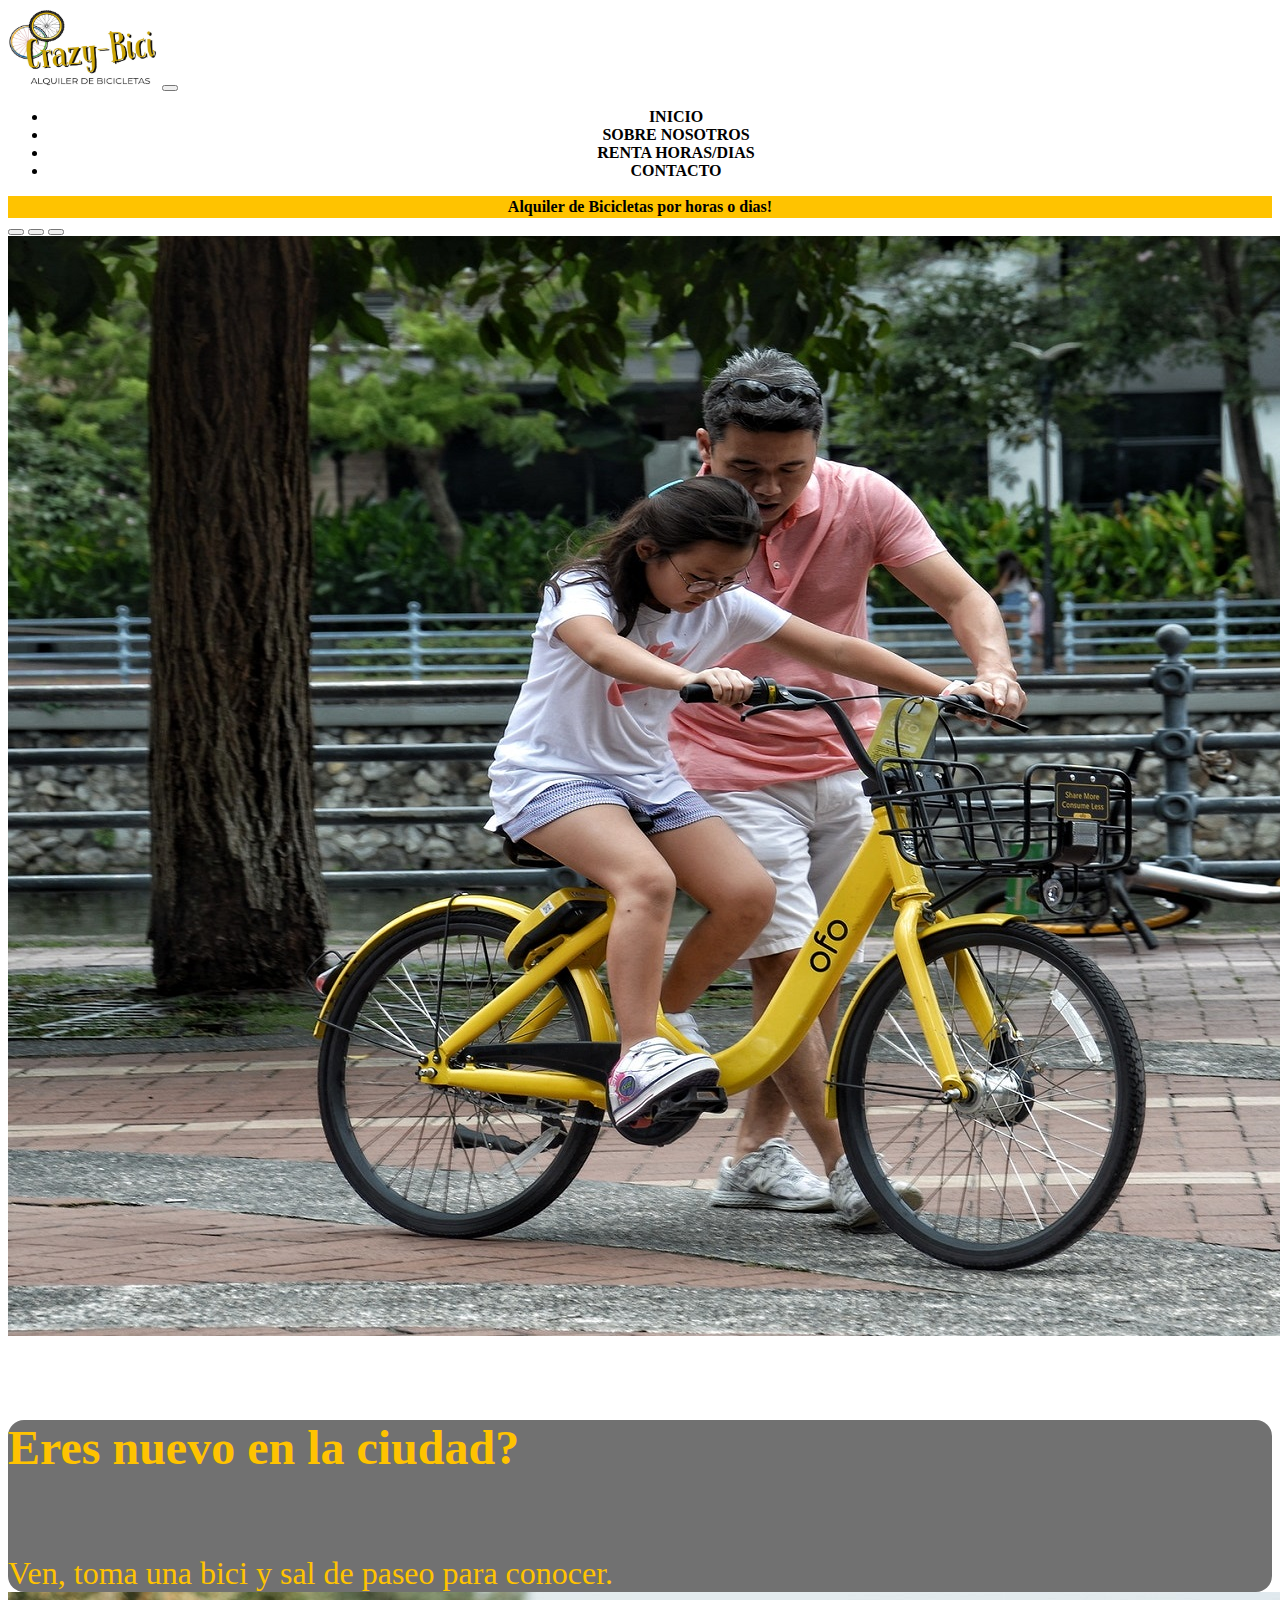
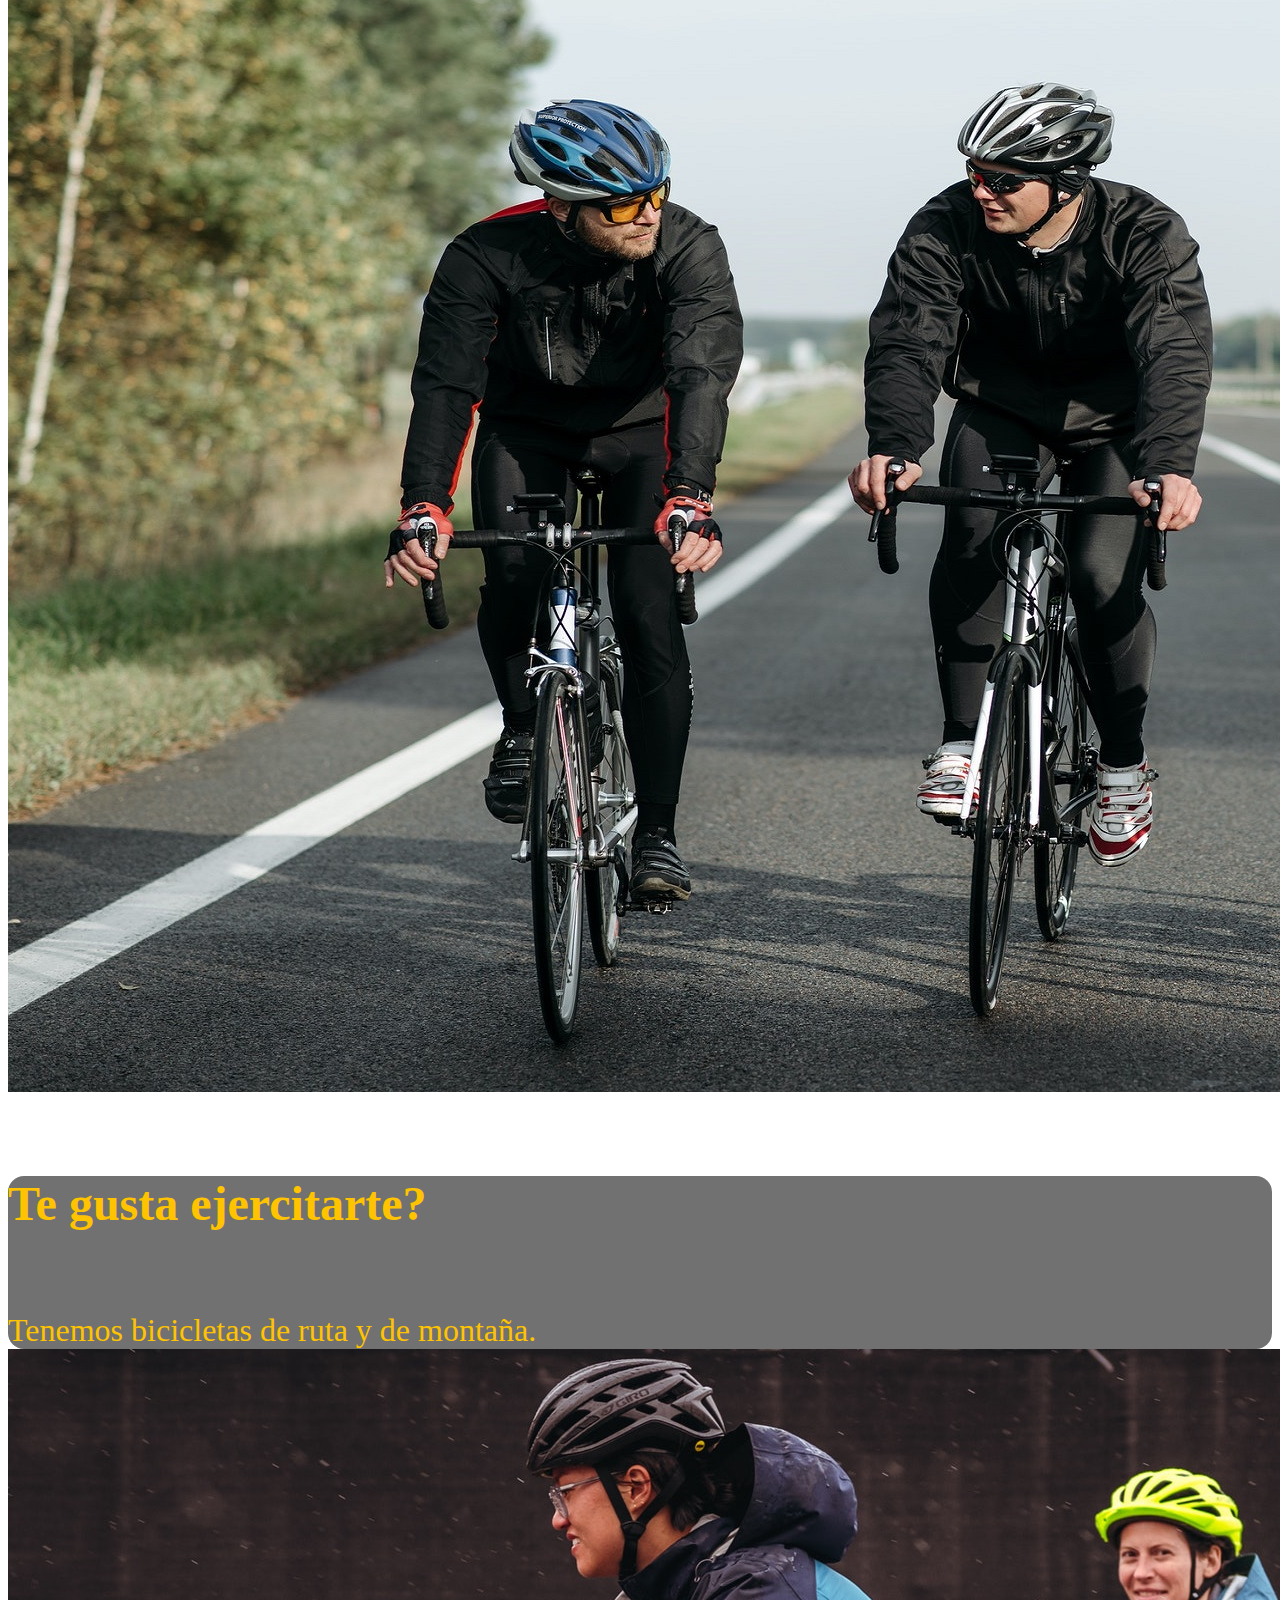
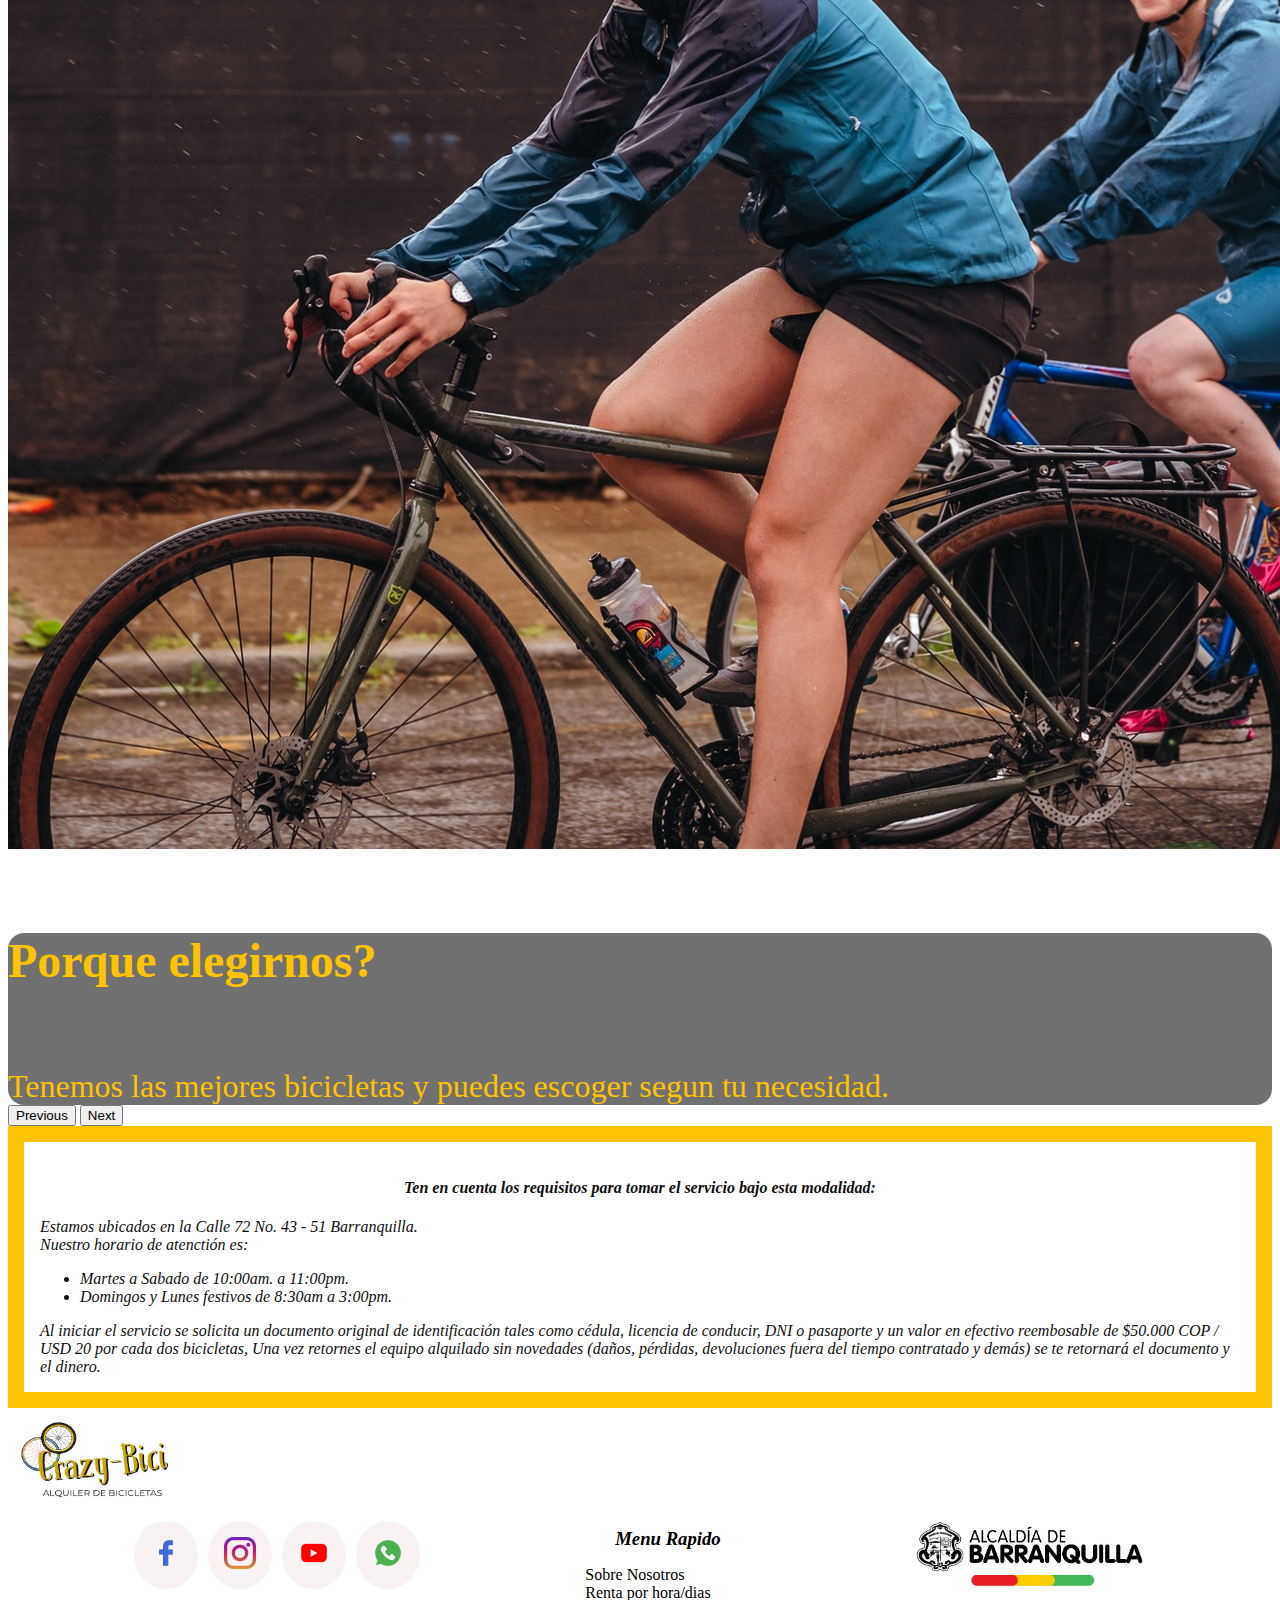
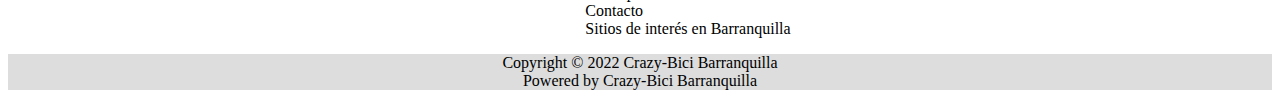
<file: index.html>
<!DOCTYPE html>
<html lang="es">
<head>
    <meta charset="UTF-8">
    <meta http-equiv="X-UA-Compatible" content="IE=edge">
    <meta name="viewport" content="width=device-width, initial-scale=1.0">
    <meta name="description" content="Bicicletas en alquiler en Barranquilla Colombia">
    <meta name="keywords" content="Bicicletas, turismo, biking, pedalear, cicloruta, ciclismo, ciclistas">
    <!-- CSS only -->
    <link href="https://cdn.jsdelivr.net/npm/bootstrap@5.1.3/dist/css/bootstrap.min.css" rel="stylesheet" integrity="sha384-1BmE4kWBq78iYhFldvKuhfTAU6auU8tT94WrHftjDbrCEXSU1oBoqyl2QvZ6jIW3" crossorigin="anonymous">
    <link rel="stylesheet" href="./scss/styles.css">
    <title>Alquiler de Bicicletas Crazy-Bici</title>
</head>
<body>
<header>
    <nav class="navbar navbar-expand-lg navbar-light bg-light">
        <div class="container-fluid">  
          <a class="navbar-brand" href="#">
            <img class="inicio" src="./img/Myproject.jpg" alt="logo" width="150" height="80">
          </a>
          <button class="navbar-toggler" type="button" data-bs-toggle="collapse" data-bs-target="#navbarNav" aria-controls="navbarNav" aria-expanded="false" aria-label="Toggle navigation">
            <span class="navbar-toggler-icon"></span>
          </button>
          <div class="collapse navbar-collapse" id="navbarNav">
            <ul class="navbar-nav">
              <li class="nav-item">
                <a class="nav-link active" aria-current="page" href="#">Inicio</a>
              </li>
              <li class="nav-item">
                <a class="nav-link active" href="./bicicletas/nosotros.html">Sobre Nosotros</a>
              </li>
              <li class="nav-item">
                <a class="nav-link active" href="./bicicletas/renta.html">Renta horas/dias</a>
              </li>
              <li class="nav-item">
                <a class="nav-link active" href="./bicicletas/contacto.html">Contacto</a>
              </li>
            </ul>
          </div>
        </div>
      </nav>
</header>

    <div class="warning">
        <h1>Alquiler de Bicicletas por horas o dias!</h1>
    </div>
    <div id="carouselExampleCaptions" class="carousel slide" data-bs-ride="carousel">
        <div class="carousel-indicators">
          <button type="button" data-bs-target="#carouselExampleCaptions" data-bs-slide-to="0" class="active" aria-current="true" aria-label="Slide 1"></button>
          <button type="button" data-bs-target="#carouselExampleCaptions" data-bs-slide-to="1" aria-label="Slide 2"></button>
          <button type="button" data-bs-target="#carouselExampleCaptions" data-bs-slide-to="2" aria-label="Slide 3"></button>
        </div>
        <div class="carousel-inner">
          <div class="carousel-item active">
            <img src="./img/bici1.jpg" class="d-block w-100" alt="...">
            <div class="carousel-caption d-none d-md-block">
              <h5>Eres nuevo en la ciudad?</h5>
              <p>Ven, toma una bici y sal de paseo para conocer.</p>
            </div>
          </div>
          <div class="carousel-item">
            <img src="./img/bici2.jpg" class="d-block w-100" alt="...">
            <div class="carousel-caption d-none d-md-block">
              <h5>Te gusta ejercitarte?</h5>
              <p>Tenemos bicicletas de ruta y de montaña.</p>
            </div>
          </div>
          <div class="carousel-item">
            <img src="./img/bici3.jpg" class="d-block w-100" alt="...">
            <div class="carousel-caption d-none d-md-block">
              <h5>Porque elegirnos?</h5>
              <p>Tenemos las mejores bicicletas y puedes escoger segun tu necesidad.</p>
            </div>
          </div>
        </div>
        <button class="carousel-control-prev" type="button" data-bs-target="#carouselExampleCaptions" data-bs-slide="prev">
          <span class="carousel-control-prev-icon" aria-hidden="true"></span>
          <span class="visually-hidden">Previous</span>
        </button>
        <button class="carousel-control-next" type="button" data-bs-target="#carouselExampleCaptions" data-bs-slide="next">
          <span class="carousel-control-next-icon" aria-hidden="true"></span>
          <span class="visually-hidden">Next</span>
        </button>
      </div>
      <div class="centro">
        <h4>Ten en cuenta los requisitos para tomar el servicio bajo esta modalidad:</h4>
        <p>Estamos ubicados en la Calle 72 No. 43 - 51 Barranquilla.</p>
        <p>Nuestro horario de atenctión es: </p>
        <ul>
          <li>Martes a Sabado de 10:00am. a 11:00pm.</li>
          <li>Domingos y Lunes festivos de 8:30am a 3:00pm.</li>
        </ul>
        <p>
          Al iniciar el servicio se solicita un documento original de identificación tales como cédula, licencia de conducir, DNI o pasaporte y un valor en efectivo reembosable de $50.000 COP / USD 20 por cada dos bicicletas,
Una vez retornes el equipo alquilado sin novedades (daños, pérdidas, devoluciones fuera del tiempo contratado y demás) se te retornará el documento y el dinero.
        </p>

      </div>

      <footer>
        <img class="logofooter" src="./img/Myproject.jpg" alt="logo" width="150" height="80">
        <div>

        </div>
        <div class="contentfooter">
        <div class="line">
          <a href="https://www.facebook.com/" target="_blank">
            <div class="gray">
               <img class="social" src="./img/facebook.png">     
            </div>
          </a>
          <a href="https://www.instagram.com/" target="_blank">
            <div class="gray">
              <img class="social" src="./img/instagram.png">  
           </div>
          </a>
          <a href="https://www.youtube.com/" target="_blank">
            <div class="gray">
                <img class="social" src="./img/youtube.png">  
            </div>
          </a>  
          <a href="https://web.whatsapp.com/.com/" target="_blank">
            <div class="gray">
                <img class="social" src="./img/whatsapp.png">  
            </div>
          </a>
        </div>
        <div class="men">
            <h3 class="tit">Menu Rapido</h3>
            <p>
                <ul class="menu">
                    <a href="bicicletas/nosotros.html">Sobre Nosotros</a>
                    <a href="bicicletas/renta.html">Renta por hora/dias</a>
                    <a href="bicicletas/contacto.html">Contacto</a>
                    <a href="https://viajeaamerica.com/colombia/viaje-a-barranquilla-guia-de-turismo" target="_blank">Sitios de interés en Barranquilla</a>
                </ul>
            </p>
        </div>
        <div>
          <img class="alcaldia" src="./img/logoalcaldia.jpg" alt="logo">
        </div>
      </div>
        <div class="copy">
            <p>
            Copyright © 2022 Crazy-Bici Barranquilla
            <br> Powered by Crazy-Bici Barranquilla
            </p>
        </div>
      </footer>
      <!-- JavaScript Bundle with Popper -->
<script src="https://cdn.jsdelivr.net/npm/bootstrap@5.1.3/dist/js/bootstrap.bundle.min.js" integrity="sha384-ka7Sk0Gln4gmtz2MlQnikT1wXgYsOg+OMhuP+IlRH9sENBO0LRn5q+8nbTov4+1p" crossorigin="anonymous"></script>

</body>
</html>
</file>
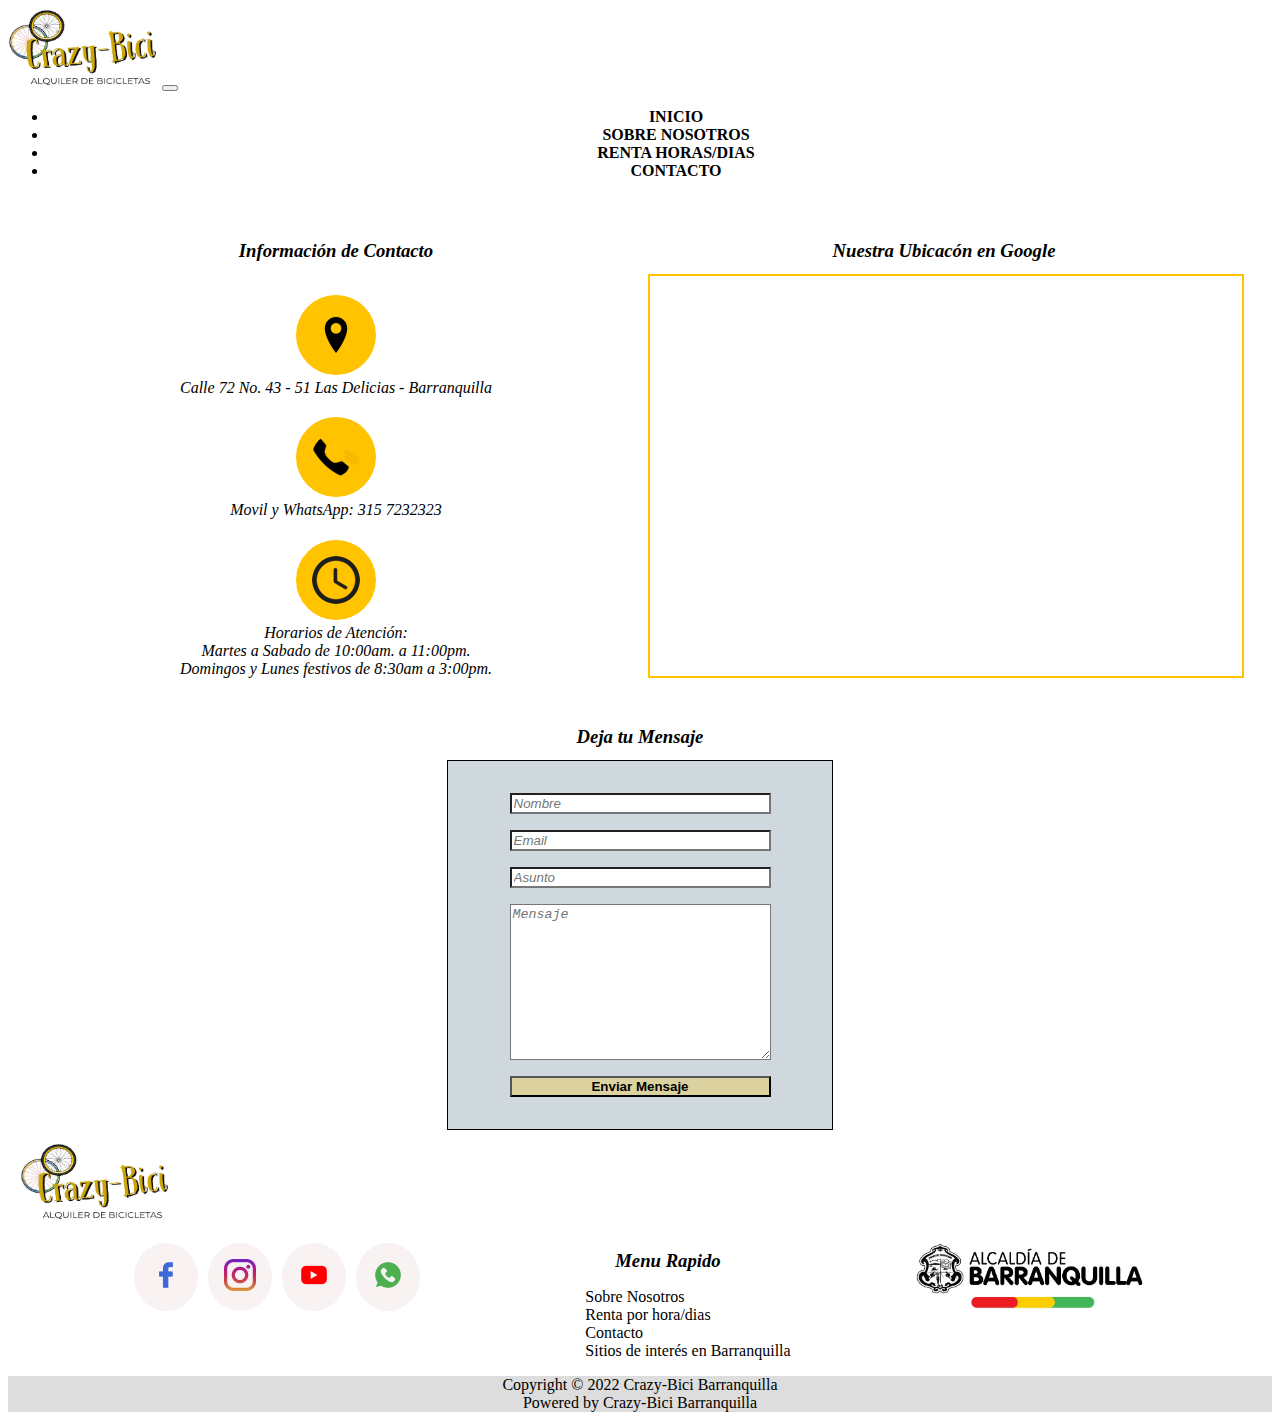
<file: bicicletas/contacto.html>
<!DOCTYPE html>
<html lang="es">
<head>
    <meta charset="UTF-8">
    <meta http-equiv="X-UA-Compatible" content="IE=edge">
    <meta name="viewport" content="width=device-width, initial-scale=1.0">
    <!-- CSS only -->
    <link href="https://cdn.jsdelivr.net/npm/bootstrap@5.1.3/dist/css/bootstrap.min.css" rel="stylesheet" integrity="sha384-1BmE4kWBq78iYhFldvKuhfTAU6auU8tT94WrHftjDbrCEXSU1oBoqyl2QvZ6jIW3" crossorigin="anonymous">
    <link rel="stylesheet" href="../scss/styles.css">
    <title>Crazy-Bici Alquiler de Bicicletas</title>
</head>
<body>
<header>
    <nav class="navbar navbar-expand-lg navbar-light bg-light">
        <div class="container-fluid">  
          <a class="navbar-brand" href="../index.html">
            <img class="inicio" src="../img/Myproject.jpg" alt="logo" width="150" height="80">
          </a>
          <button class="navbar-toggler" type="button" data-bs-toggle="collapse" data-bs-target="#navbarNav" aria-controls="navbarNav" aria-expanded="false" aria-label="Toggle navigation">
            <span class="navbar-toggler-icon"></span>
          </button>
          <div class="collapse navbar-collapse" id="navbarNav">
            <ul class="navbar-nav">
              <li class="nav-item">
                <a class="nav-link active" aria-current="page" href="../index.html">Inicio</a>
              </li>
              <li class="nav-item">
                <a class="nav-link active" href="./nosotros.html">Sobre Nosotros</a>
              </li>
              <li class="nav-item">
                <a class="nav-link active" href="./renta.html">Renta horas/dias</a>
              </li>
              <li class="nav-item">
                <a class="nav-link active" href="#">Contacto</a>
              </li>
            </ul>
          </div>
        </div>
      </nav>
</header>

<div class="contacto">
  <div class="field">
    <h3>Información de Contacto</h3>
    <div class="location">
      <img class="loc" src="/img/location.png" alt="">
      <p>Calle 72 No. 43 - 51 Las Delicias - Barranquilla</p>
    </div>
    <div class="telephone">
      <img class="loc" src="/img/telephone.png" alt="">
      <p> Movil y WhatsApp: 315 7232323</p>
    </div>
    <div>
      <img class="loc" src="/img/schedule.png" alt="">
      <p>Horarios de Atención: </p>
      <p> Martes a Sabado de 10:00am. a 11:00pm.
        <br> Domingos y Lunes festivos de 8:30am a 3:00pm.</p>
    </div>
  </div>
  <div class="mapa">
    <h3>Nuestra Ubicacón en Google</h3>
    <div style="width: 100%"><iframe width="100%" height="400" frameborder="0" scrolling="no" marginheight="0" marginwidth="0" src="https://maps.google.com/maps?width=100%25&amp;height=600&amp;hl=es&amp;q=barranquilla,%20calle%2072%20No.%2043%20-%2051+(Crazy-Bici)&amp;t=&amp;z=14&amp;ie=UTF8&amp;iwloc=B&amp;output=embed"><a href="https://www.gps.ie/car-satnav-gps/">Car GPS</a></iframe></div>
  </div>
</div>
<div>
  <h3>Deja tu Mensaje</h3>
<section class="form">
  <input class="control" type="text" name="nombres" id="nombres" placeholder="Nombre">
  <input class="control" type="text" name="Email" id="Email" placeholder="Email">
  <input class="control" type="text" name="Asunto" id="Asunto" placeholder="Asunto">
  <textarea class="area " name="mensaje" id="mensaje" placeholder="Mensaje" cols="30" rows="10"></textarea>
  <input class="boton" type="button" value="Enviar Mensaje">
</section>
</div>

<footer>
  <img class="logofooter" src="../img/Myproject.jpg" alt="logo" width="150" height="80">
  <div>

  </div>
  <div class="contentfooter">
  <div class="line">
    <a href="https://www.facebook.com/" target="_blank">
      <div class="gray">
         <img class="social" src="../img/facebook.png">     
      </div>
    </a>
    <a href="https://www.instagram.com/" target="_blank">
      <div class="gray">
        <img class="social" src="../img/instagram.png">  
     </div>
    </a>
    <a href="https://www.youtube.com/" target="_blank">
      <div class="gray">
          <img class="social" src="../img/youtube.png">  
      </div>
    </a>  
    <a href="https://web.whatsapp.com/.com/" target="_blank">
      <div class="gray">
          <img class="social" src="../img/whatsapp.png">  
      </div>
    </a>
  </div>
  <div class="men">
      <h3 class="tit">Menu Rapido</h3>
      <p>
          <ul class="menu">
              <a href="./nosotros.html">Sobre Nosotros</a>
              <a href="./renta.html">Renta por hora/dias</a>
              <a href="./contacto.html">Contacto</a>
              <a href="https://viajeaamerica.com/colombia/viaje-a-barranquilla-guia-de-turismo" target="_blank">Sitios de interés en Barranquilla</a>
          </ul>
      </p>
  </div>
  <div>
    <img class="alcaldia" src="../img/logoalcaldia.jpg" alt="logo">
  </div>
</div>
  <div class="copy">
      <p>
      Copyright © 2022 Crazy-Bici Barranquilla
      <br> Powered by Crazy-Bici Barranquilla
      </p>
  </div>
</footer>
      <!-- JavaScript Bundle with Popper -->
<script src="https://cdn.jsdelivr.net/npm/bootstrap@5.1.3/dist/js/bootstrap.bundle.min.js" integrity="sha384-ka7Sk0Gln4gmtz2MlQnikT1wXgYsOg+OMhuP+IlRH9sENBO0LRn5q+8nbTov4+1p" crossorigin="anonymous"></script>

</body>
</html>
</file>
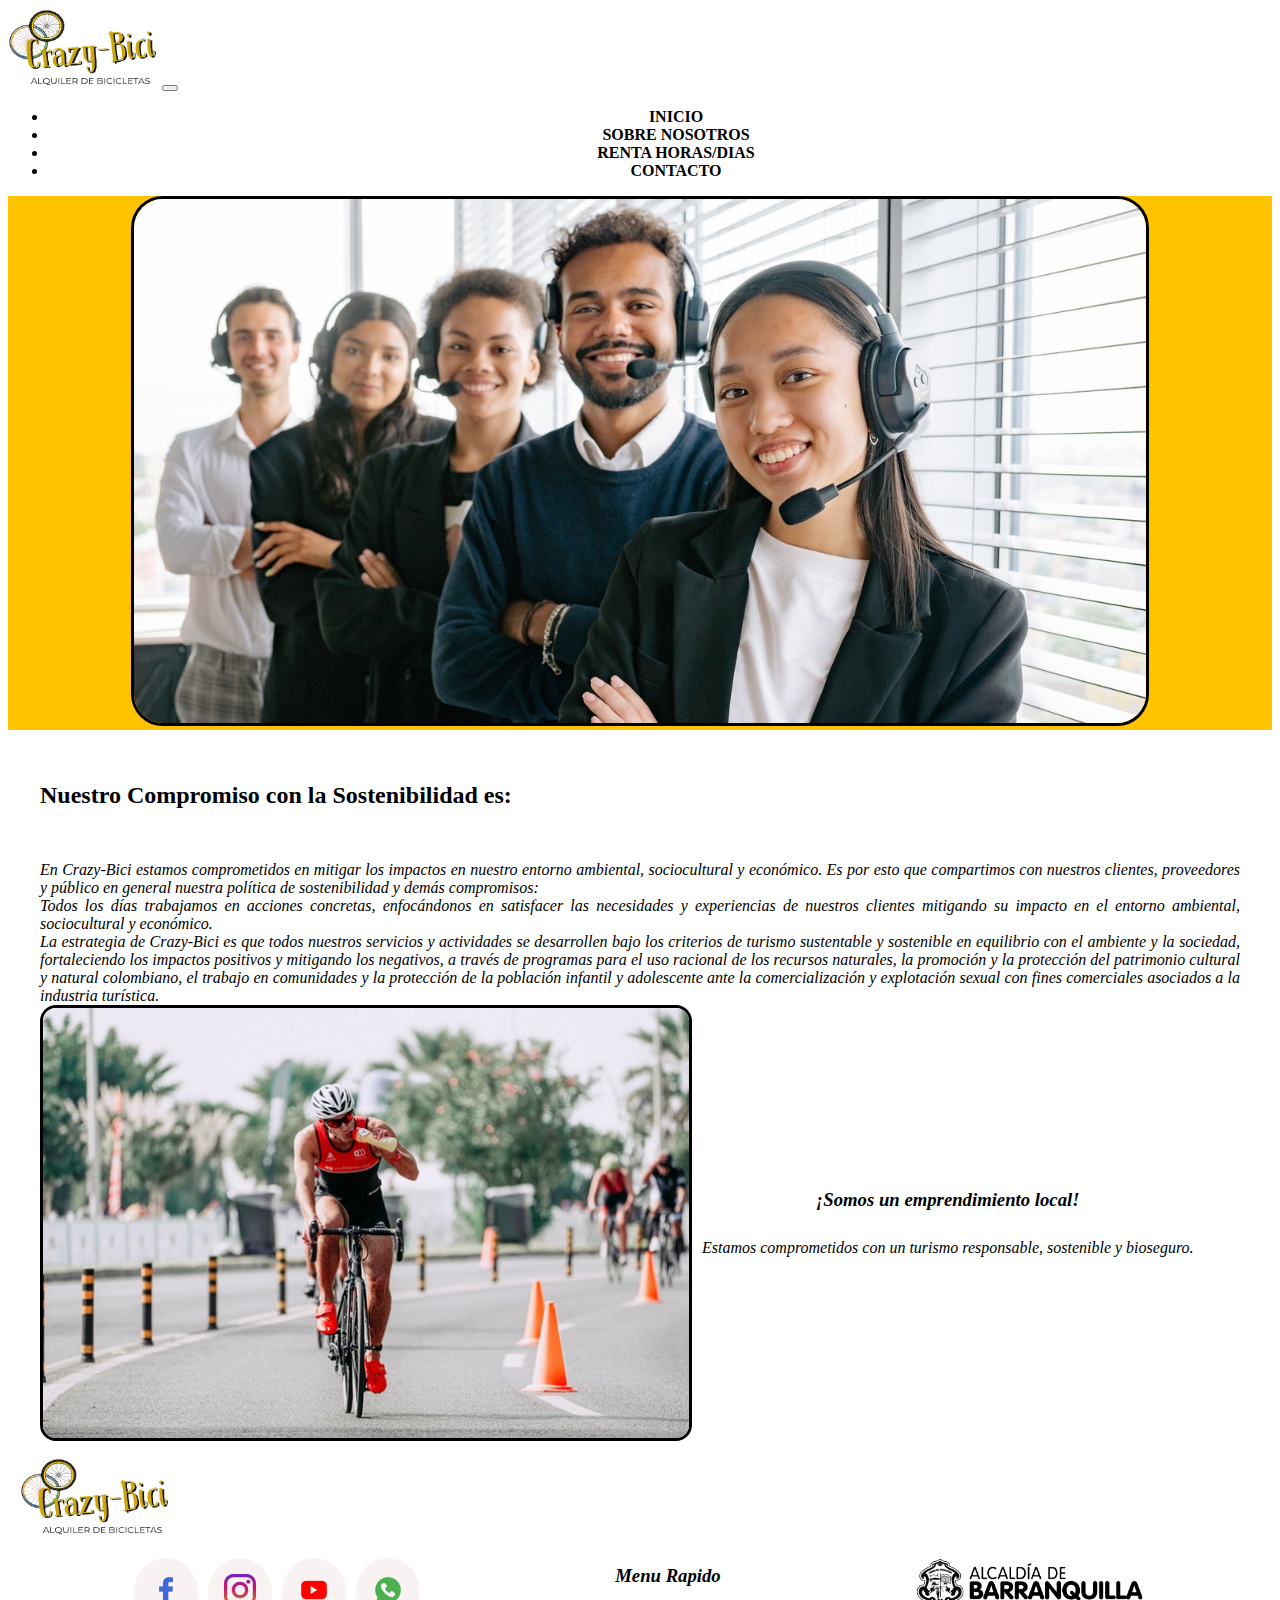
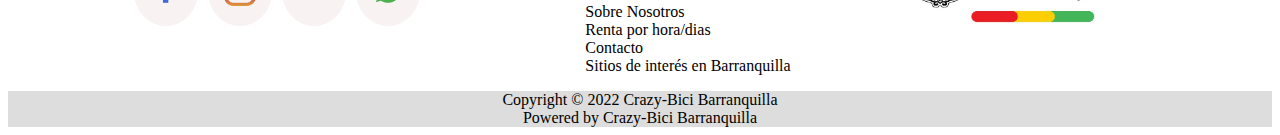
<file: bicicletas/nosotros.html>
<!DOCTYPE html>
<html lang="es">
<head>
    <meta charset="UTF-8">
    <meta http-equiv="X-UA-Compatible" content="IE=edge">
    <meta name="viewport" content="width=device-width, initial-scale=1.0">
    <!-- CSS only -->
    <link href="https://cdn.jsdelivr.net/npm/bootstrap@5.1.3/dist/css/bootstrap.min.css" rel="stylesheet" integrity="sha384-1BmE4kWBq78iYhFldvKuhfTAU6auU8tT94WrHftjDbrCEXSU1oBoqyl2QvZ6jIW3" crossorigin="anonymous">
    <link rel="stylesheet" href="../scss/styles.css">
    <title>Crazy-Bici Alquiler de Bicicletas</title>
</head>
<body>
<header>
    <nav class="navbar navbar-expand-lg navbar-light bg-light">
        <div class="container-fluid">  
          <a class="navbar-brand" href="../index.html">
            <img class="inicio" src="../img/Myproject.jpg" alt="logo" width="150" height="80">
          </a>
          <button class="navbar-toggler" type="button" data-bs-toggle="collapse" data-bs-target="#navbarNav" aria-controls="navbarNav" aria-expanded="false" aria-label="Toggle navigation">
            <span class="navbar-toggler-icon"></span>
          </button>
          <div class="collapse navbar-collapse" id="navbarNav">
            <ul class="navbar-nav">
              <li class="nav-item">
                <a class="nav-link active" aria-current="page" href="../index.html">Inicio</a>
              </li>
              <li class="nav-item">
                <a class="nav-link active" href="#">Sobre Nosotros</a>
              </li>
              <li class="nav-item">
                <a class="nav-link active" href="./renta.html">Renta horas/dias</a>
              </li>
              <li class="nav-item">
                <a class="nav-link active" href="./contacto.html">Contacto</a>
              </li>
            </ul>
          </div>
        </div>
      </nav>
</header>
<div class="noso">
  <img class="foto" src="../img/nosotros.jpg" alt="foto de nosotros" width="100%">
</div>
<div>
  <h2 class="ti">Nuestro Compromiso con la Sostenibilidad es:</h2>
</div>
    <div class="nuestro">
      <p>
        En Crazy-Bici estamos comprometidos en mitigar los impactos en nuestro entorno ambiental, sociocultural y económico. Es por esto que compartimos con nuestros clientes, proveedores y público en general nuestra política de sostenibilidad y demás compromisos:
      </p>
      <p>
        Todos los días trabajamos en acciones concretas,  enfocándonos en satisfacer las necesidades y experiencias de nuestros clientes mitigando su impacto en el entorno ambiental, sociocultural y económico.
      </p>
      <p>
        La estrategia de Crazy-Bici es que todos nuestros servicios y actividades se desarrollen bajo los criterios de turismo sustentable y sostenible en equilibrio con el ambiente y la sociedad, fortaleciendo los impactos positivos y mitigando los negativos, a través de programas para el uso racional de los recursos naturales, la promoción y la protección del patrimonio cultural y natural colombiano, el trabajo en comunidades y la protección de la población infantil y adolescente ante la comercialización y explotación sexual con fines comerciales asociados a la industria turística.
      </p>
        <div class="contenedor">
          <div>
            <img class="run" src="/img/run.jpg" alt="">
          </div>
          <div>
            <h3>¡Somos un emprendimiento local!</h3>
            <p class="tur">
            Estamos comprometidos con un turismo responsable, sostenible y bioseguro. 
            </p>
          </div> 
        </div>   
    </div>
    
    <footer>
      <img class="logofooter" src="../img/Myproject.jpg" alt="logo" width="150" height="80">
      <div>

      </div>
      <div class="contentfooter">
      <div class="line">
        <a href="https://www.facebook.com/" target="_blank">
          <div class="gray">
             <img class="social" src="../img/facebook.png">     
          </div>
        </a>
        <a href="https://www.instagram.com/" target="_blank">
          <div class="gray">
            <img class="social" src="../img/instagram.png">  
         </div>
        </a>
        <a href="https://www.youtube.com/" target="_blank">
          <div class="gray">
              <img class="social" src="../img/youtube.png">  
          </div>
        </a>  
        <a href="https://web.whatsapp.com/.com/" target="_blank">
          <div class="gray">
              <img class="social" src="../img/whatsapp.png">  
          </div>
        </a>
      </div>
      <div class="men">
          <h3 class="tit">Menu Rapido</h3>
          <p>
              <ul class="menu">
                  <a href="./nosotros.html">Sobre Nosotros</a>
                  <a href="./renta.html">Renta por hora/dias</a>
                  <a href="./contacto.html">Contacto</a>
                  <a href="https://viajeaamerica.com/colombia/viaje-a-barranquilla-guia-de-turismo" target="_blank">Sitios de interés en Barranquilla</a>
              </ul>
          </p>
      </div>
      <div>
        <img class="alcaldia" src="../img/logoalcaldia.jpg" alt="logo">
      </div>
    </div>
      <div class="copy">
          <p>
          Copyright © 2022 Crazy-Bici Barranquilla
          <br> Powered by Crazy-Bici Barranquilla
          </p>
      </div>
    </footer>
      <!-- JavaScript Bundle with Popper -->
<script src="https://cdn.jsdelivr.net/npm/bootstrap@5.1.3/dist/js/bootstrap.bundle.min.js" integrity="sha384-ka7Sk0Gln4gmtz2MlQnikT1wXgYsOg+OMhuP+IlRH9sENBO0LRn5q+8nbTov4+1p" crossorigin="anonymous"></script>

</body>
</html>
</file>
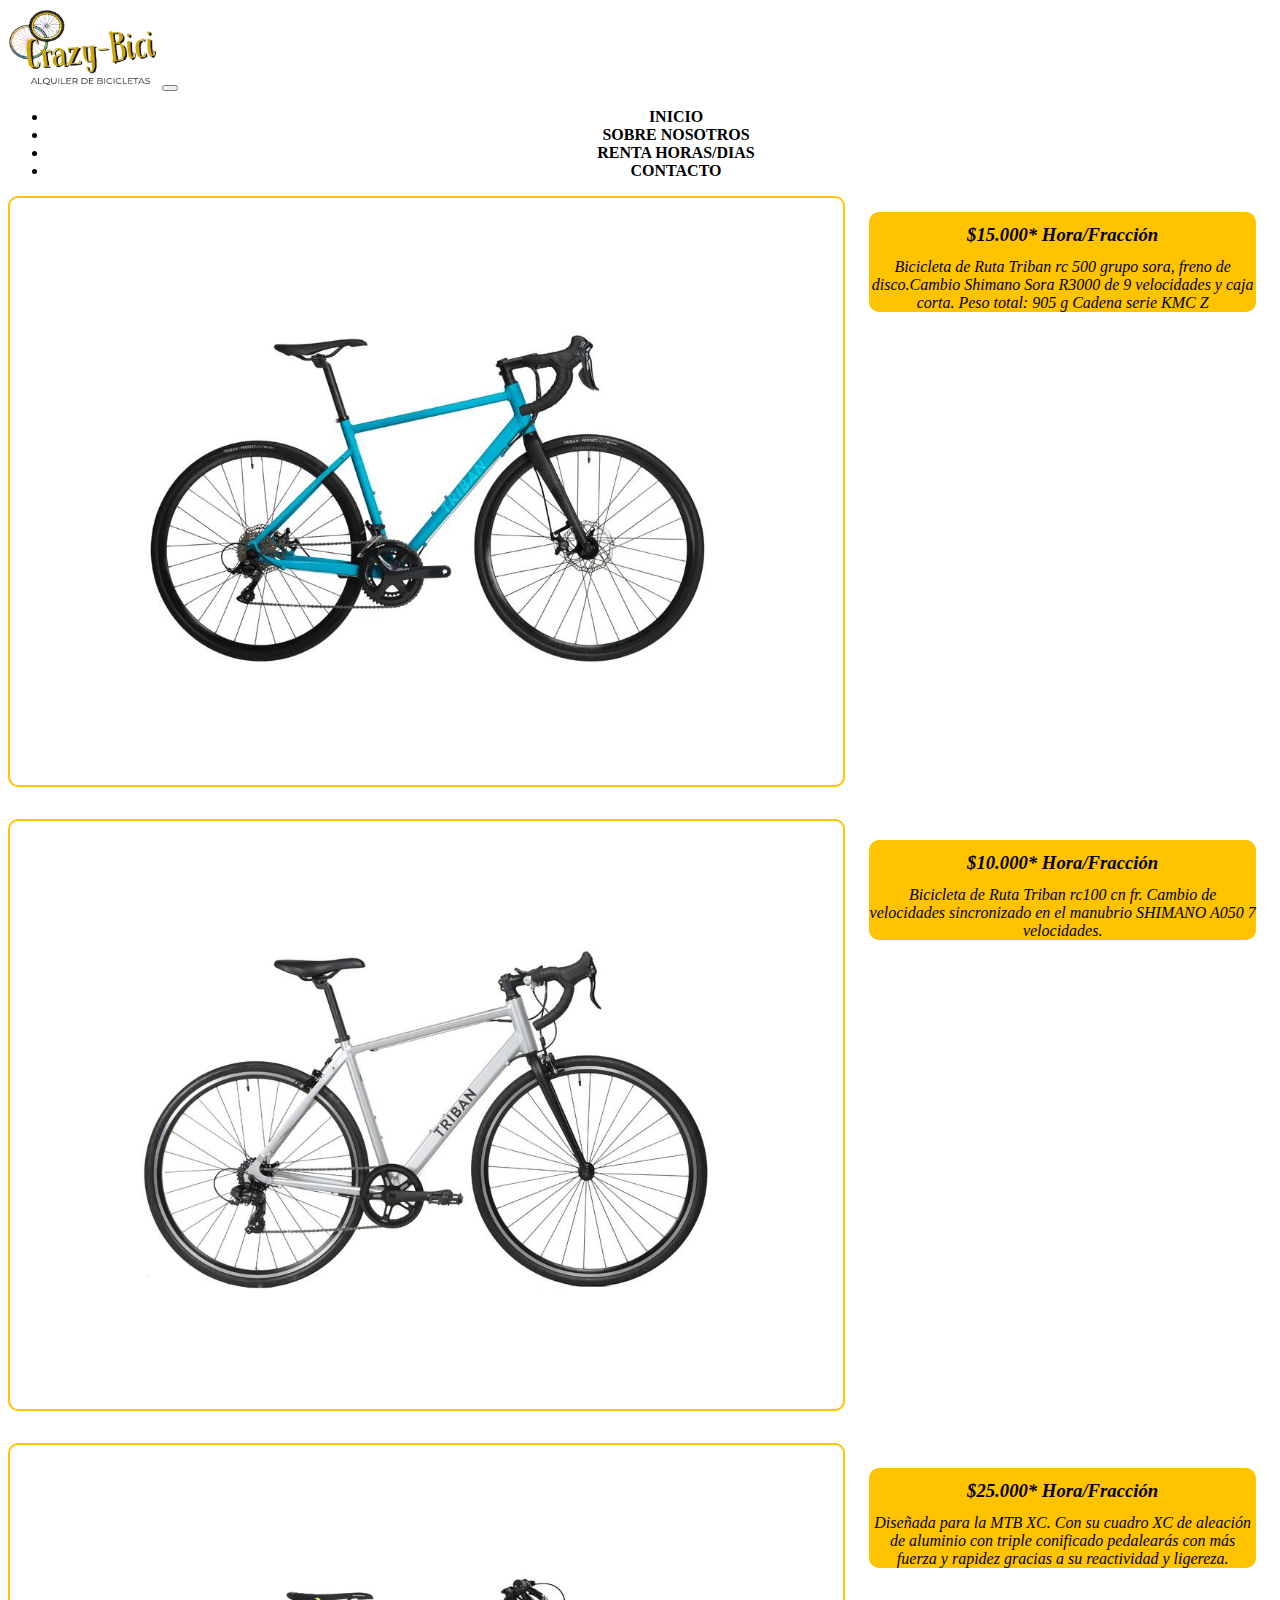
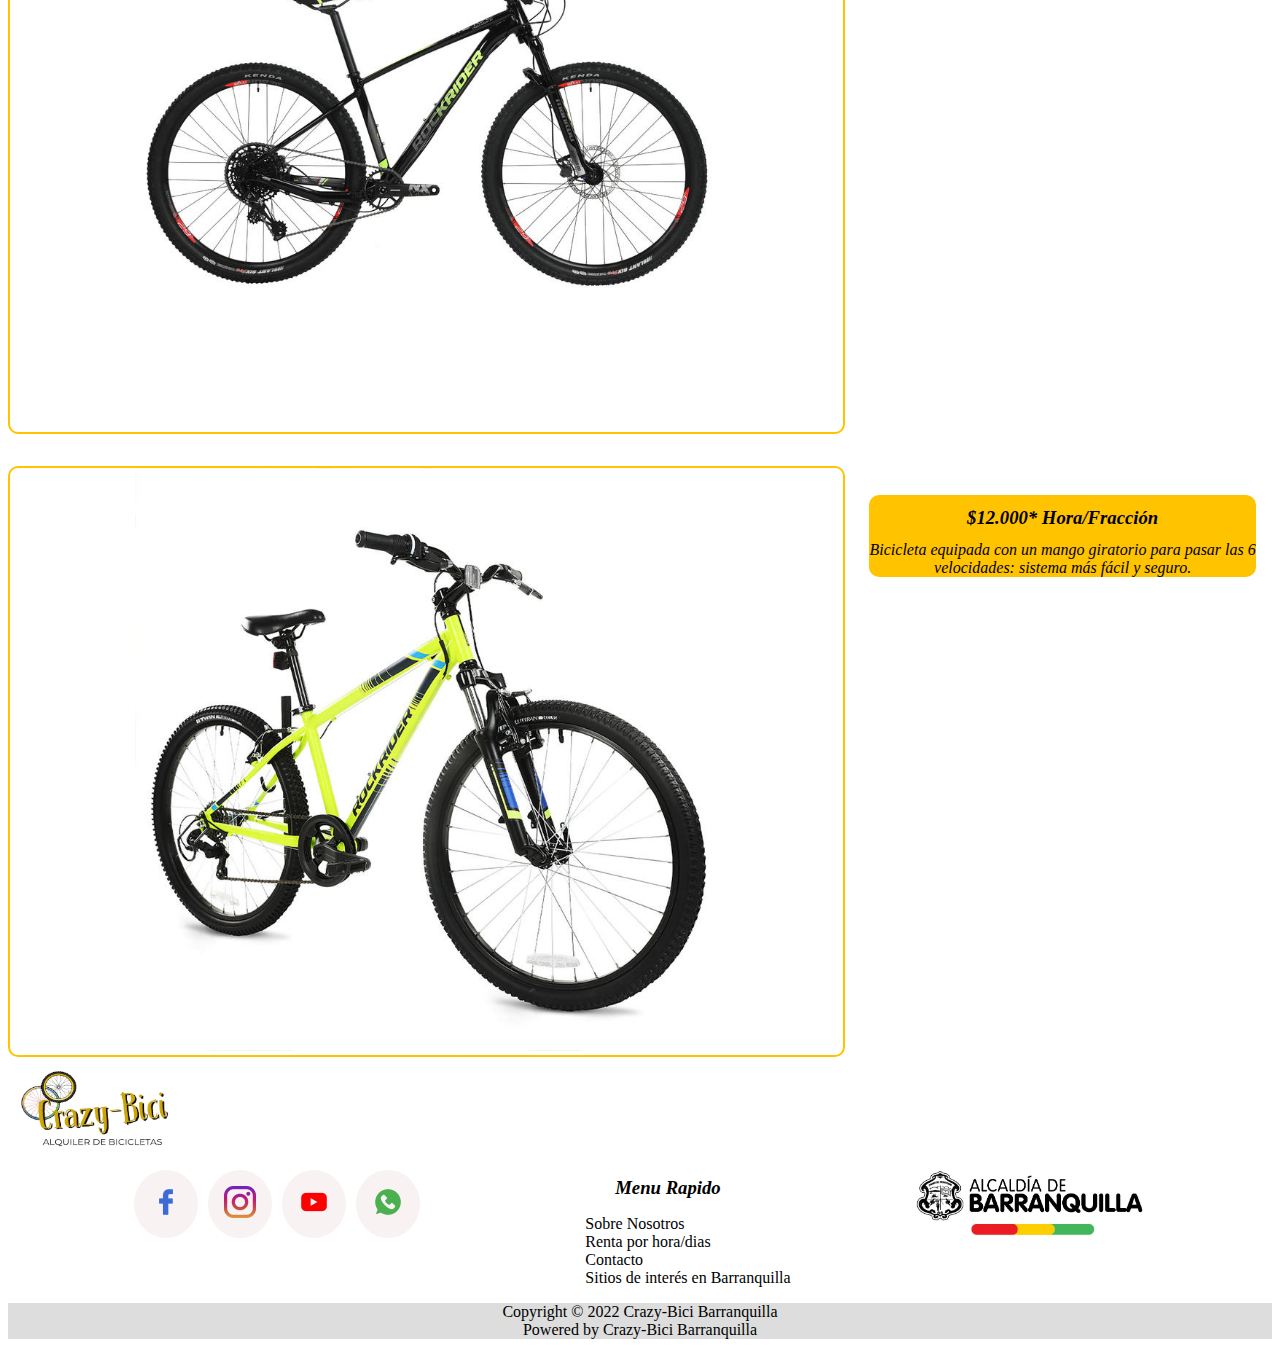
<file: bicicletas/renta.html>
<!DOCTYPE html>
<html lang="es">
<head>
    <meta charset="UTF-8">
    <meta http-equiv="X-UA-Compatible" content="IE=edge">
    <meta name="viewport" content="width=device-width, initial-scale=1.0">
    <!-- CSS only -->
    <link href="https://cdn.jsdelivr.net/npm/bootstrap@5.1.3/dist/css/bootstrap.min.css" rel="stylesheet" integrity="sha384-1BmE4kWBq78iYhFldvKuhfTAU6auU8tT94WrHftjDbrCEXSU1oBoqyl2QvZ6jIW3" crossorigin="anonymous">
    <link rel="stylesheet" href="../scss/styles.css">
    <title>Crazy-Bici Alquiler de Bicicletas</title>
</head>
<body>
<header>
    <nav class="navbar navbar-expand-lg navbar-light bg-light">
        <div class="container-fluid">  
          <a class="navbar-brand" href="../index.html">
            <img class="inicio" src="../img/Myproject.jpg" alt="logo" width="150" height="80">
          </a>
          <button class="navbar-toggler" type="button" data-bs-toggle="collapse" data-bs-target="#navbarNav" aria-controls="navbarNav" aria-expanded="false" aria-label="Toggle navigation">
            <span class="navbar-toggler-icon"></span>
          </button>
          <div class="collapse navbar-collapse" id="navbarNav">
            <ul class="navbar-nav">
              <li class="nav-item">
                <a class="nav-link active" aria-current="page" href="../index.html">Inicio</a>
              </li>
              <li class="nav-item">
                <a class="nav-link active" href="./nosotros.html">Sobre Nosotros</a>
              </li>
              <li class="nav-item">
                <a class="nav-link active" href="./renta.html">Renta horas/dias</a>
              </li>
              <li class="nav-item">
                <a class="nav-link active" href="./contacto.html">Contacto</a>
              </li>
            </ul>
          </div>
        </div>
      </nav>
</header>
      <div class="container">
        <div class="imagenes">
          <div class="caja">
              <img class="rent" src="/img/rutatriban.jpg" alt="">
          </div>
          <div class="caja">
              <img class="rent" src="/img/rutatriban2.jpg" alt="" width="500rem">
          </div>
          <div class="caja">
              <img class="rent" src="/img/montaña.jpg" alt="" width="500rem">
          </div>
          <div class="caja">
              <img class="rent" src="/img/montaña2.jpg" alt="" width="500rem">
          </div>
        </div>  
        <div class="descripcion">
            <div class="des d1">
              <h3>$15.000* Hora/Fracción</h3>
              <p>Bicicleta de Ruta Triban rc 500 grupo sora, freno de disco.Cambio Shimano Sora R3000 de 9 velocidades y caja corta. Peso total: 905 g

                Cadena serie KMC Z</p>
            </div>
            <div class="des d2">
              <h3>$10.000* Hora/Fracción</h3>
              <p>Bicicleta de Ruta Triban rc100 cn fr. Cambio de velocidades sincronizado en el manubrio SHIMANO A050 7 velocidades.</p>
            </div>
            <div class="des d3">
              <h3>$25.000* Hora/Fracción</h3>
              <p>Diseñada para la MTB XC. Con su cuadro XC de aleación de aluminio con triple conificado pedalearás con más fuerza y rapidez gracias a su reactividad y ligereza.</p>
            </div>
            <div class="des d4">
              <h3>$12.000* Hora/Fracción</h3>
              <p>Bicicleta equipada con un mango giratorio para pasar las 6 velocidades: sistema más fácil y seguro.
              </p>
            </div>
        </div>
      </div>
<footer>
  <img class="logofooter" src="../img/Myproject.jpg" alt="logo" width="150" height="80">
  <div>

  </div>
  <div class="contentfooter">
  <div class="line">
    <a href="https://www.facebook.com/" target="_blank">
      <div class="gray">
         <img class="social" src="../img/facebook.png">     
      </div>
    </a>
    <a href="https://www.instagram.com/" target="_blank">
      <div class="gray">
        <img class="social" src="../img/instagram.png">  
     </div>
    </a>
    <a href="https://www.youtube.com/" target="_blank">
      <div class="gray">
          <img class="social" src="../img/youtube.png">  
      </div>
    </a>  
    <a href="https://web.whatsapp.com/.com/" target="_blank">
      <div class="gray">
          <img class="social" src="../img/whatsapp.png">  
      </div>
    </a>
  </div>
  <div class="men">
      <h3 class="tit">Menu Rapido</h3>
      <p>
          <ul class="menu">
              <a href="./nosotros.html">Sobre Nosotros</a>
              <a href="./renta.html">Renta por hora/dias</a>
              <a href="./contacto.html">Contacto</a>
              <a href="https://viajeaamerica.com/colombia/viaje-a-barranquilla-guia-de-turismo" target="_blank">Sitios de interés en Barranquilla</a>
          </ul>
      </p>
  </div>
  <div>
    <img class="alcaldia" src="../img/logoalcaldia.jpg" alt="logo">
  </div>
</div>
  <div class="copy">
      <p>
      Copyright © 2022 Crazy-Bici Barranquilla
      <br> Powered by Crazy-Bici Barranquilla
      </p>
  </div>
</footer>
      <!-- JavaScript Bundle with Popper -->
<script src="https://cdn.jsdelivr.net/npm/bootstrap@5.1.3/dist/js/bootstrap.bundle.min.js" integrity="sha384-ka7Sk0Gln4gmtz2MlQnikT1wXgYsOg+OMhuP+IlRH9sENBO0LRn5q+8nbTov4+1p" crossorigin="anonymous"></script>

</body>
</html>
</file>
<file: scss/styles.css>
.navbar {
  background-color: white;
}

ul.navbar-nav {
  background-color: #ffffff;
  text-align: center;
}

a.nav-link {
  font-weight: bold;
  background-color: #ffffff;
  -webkit-box-shadow: inset 0 0 0 0 #FFC300;
          box-shadow: inset 0 0 0 0 #FFC300;
  text-transform: uppercase;
  margin-left: 2rem;
}

a.nav-link:hover {
  -webkit-box-shadow: inset 1440px 0 0 0 #FFC300;
          box-shadow: inset 1440px 0 0 0 #FFC300;
  -webkit-transition: ease-out 0.6s;
  transition: ease-out 0.6s;
  font-size: 1.5rem;
}

h1 {
  font-size: 16px;
  font-weight: bold;
  margin: 0;
  padding: 2px;
}

.centro {
  padding: 1rem;
  border: solid #FFC300 1rem;
  font-style: italic;
  color: #0f0f0f;
}

h4 {
  text-align: center;
}

.warning {
  background-color: #FFC300;
  text-align: center;
  font-weight: bold;
}

h5 {
  font-size: 3rem;
}

.carousel-caption {
  color: #FFC300;
  font-size: 2rem;
  background-color: rgba(0, 0, 0, 0.555);
  border-radius: 1rem;
}

p {
  margin: 0;
}

div.container-fluid {
  background-color: #ffffff;
}

.collapse {
  -webkit-box-pack: end;
      -ms-flex-pack: end;
          justify-content: flex-end;
}

.logofooter {
  margin: 12px 12px;
}

.social {
  width: 2rem;
  height: 2rem;
}

.gray:hover {
  -webkit-transition: ease-out 0.6s;
  transition: ease-out 0.6s;
  background-color: #FFC300;
}

h3 {
  margin: 12px 12px;
}

.gray {
  background-color: rgba(247, 241, 241, 0.925);
  border-radius: 100%;
  padding: 1rem;
  margin: 5px;
}

.line {
  display: -webkit-box;
  display: -ms-flexbox;
  display: flex;
  -webkit-box-orient: horizontal;
  -webkit-box-direction: normal;
      -ms-flex-direction: row;
          flex-direction: row;
  -ms-flex-wrap: wrap;
      flex-wrap: wrap;
}

.menu {
  display: -webkit-box;
  display: -ms-flexbox;
  display: flex;
  -webkit-box-orient: vertical;
  -webkit-box-direction: normal;
      -ms-flex-direction: column;
          flex-direction: column;
  width: -webkit-fit-content;
  width: -moz-fit-content;
  width: fit-content;
}

a {
  text-decoration: none;
  color: black;
}

.copy {
  margin: 0 0;
  background-color: rgba(128, 128, 128, 0.267);
  text-align: center;
}

.contentfooter {
  display: -webkit-box;
  display: -ms-flexbox;
  display: flex;
  -webkit-box-orient: horizontal;
  -webkit-box-direction: normal;
      -ms-flex-direction: row;
          flex-direction: row;
  -ms-flex-wrap: wrap;
      flex-wrap: wrap;
  -webkit-box-pack: space-evenly;
      -ms-flex-pack: space-evenly;
          justify-content: space-evenly;
}

.alcaldia {
  width: 15rem;
}

/*Pagina Nosotros */
.noso {
  background-color: #FFC300;
  text-align: center;
}

.foto {
  width: 80%;
  border: solid black;
  border-radius: 2rem;
}

.ti {
  padding: 2rem;
}

.nuestro {
  margin: auto 2rem;
  text-align: justify;
  font-style: italic;
}

.run {
  width: 100%;
  border: solid;
  border-radius: 1rem;
}

.tur {
  text-align: center;
  padding: 1rem;
}

.contenedor {
  display: -webkit-box;
  display: -ms-flexbox;
  display: flex;
  -webkit-box-align: center;
      -ms-flex-align: center;
          align-items: center;
}

@media (max-width: 560px) {
  .contenedor {
    -webkit-box-orient: vertical;
    -webkit-box-direction: normal;
        -ms-flex-direction: column;
            flex-direction: column;
  }
  .tur {
    padding: 0 0;
  }
  .nuestro {
    font-size: 14px;
  }
}

/*Pagina Renta*/
.container {
  display: -ms-grid;
  display: grid;
  -ms-grid-columns: 2fr 1fr;
      grid-template-columns: 2fr 1fr;
  -ms-flex-wrap: wrap;
      flex-wrap: wrap;
  gap: .5rem;
}

.caja {
  border: solid 2px #FFC300;
  border-radius: 10px;
  text-align: center;
}

.rent {
  width: 70%;
}

.descripcion {
  border-radius: 10px;
  display: -ms-grid;
  display: grid;
  gap: 2rem;
  font-style: italic;
}

.imagenes {
  display: -ms-grid;
  display: grid;
  gap: 2rem;
}

.des {
  background-color: #FFC300;
  border-radius: 10px;
  text-align: center;
  margin: 1rem;
  -ms-flex-item-align: baseline;
      align-self: baseline;
}

@media (max-width: 560px) {
  .rent {
    width: 15rem;
    border-radius: 10px;
  }
  .imagenes {
    gap: 1rem;
  }
  .descripcion {
    position: absolute;
    margin-top: 12rem;
    gap: 9.5rem;
    -ms-flex-item-align: stretch;
        -ms-grid-row-align: stretch;
        align-self: stretch;
    font-size: 11px;
  }
  .d2 {
    margin-top: 4rem;
  }
  .d3 {
    margin-top: 4rem;
  }
  .d4 {
    margin-top: 6.5rem;
    margin-bottom: 2rem;
  }
  .caja {
    margin-bottom: 4rem;
  }
}

/*Pagina de Contacto*/
h3 {
  text-align: center;
}

.contacto {
  display: -ms-grid;
  display: grid;
  -ms-grid-columns: 1fr 1fr;
      grid-template-columns: 1fr 1fr;
  -ms-flex-wrap: wrap;
      flex-wrap: wrap;
  padding: 2rem;
  gap: 1rem;
  font-style: italic;
}

iframe {
  border: solid 2px #FFC300;
}

.field {
  text-align: center;
  display: -ms-grid;
  display: grid;
  gap: 1rem;
}

.loc {
  background-color: #FFC300;
  padding: 1rem;
  border-radius: 100%;
}

.form {
  border: solid 0.5px;
  padding: 2rem;
  display: -ms-grid;
  display: grid;
  gap: 1rem;
  width: 20rem;
  -webkit-box-pack: center;
      -ms-flex-pack: center;
          justify-content: center;
  margin: auto;
  background-color: #CFD8DC;
}

h3 {
  font-style: italic;
}

.control {
  font-style: italic;
  background-color: white;
}

.area {
  font-style: italic;
  background-color: white;
}

.boton {
  background-color: #ffc40046;
  font-weight: bold;
}

.boton:hover {
  -webkit-box-shadow: inset 1440px 0 0 0 #FFC300;
          box-shadow: inset 1440px 0 0 0 #FFC300;
  -webkit-transition: ease-out 0.6s;
  transition: ease-out 0.6s;
}

@media (max-width: 560px) {
  .contacto {
    display: -webkit-box;
    display: -ms-flexbox;
    display: flex;
    -webkit-box-orient: vertical;
    -webkit-box-direction: normal;
        -ms-flex-direction: column;
            flex-direction: column;
    -ms-flex-wrap: wrap;
        flex-wrap: wrap;
  }
}
/*# sourceMappingURL=styles.css.map */
</file>
